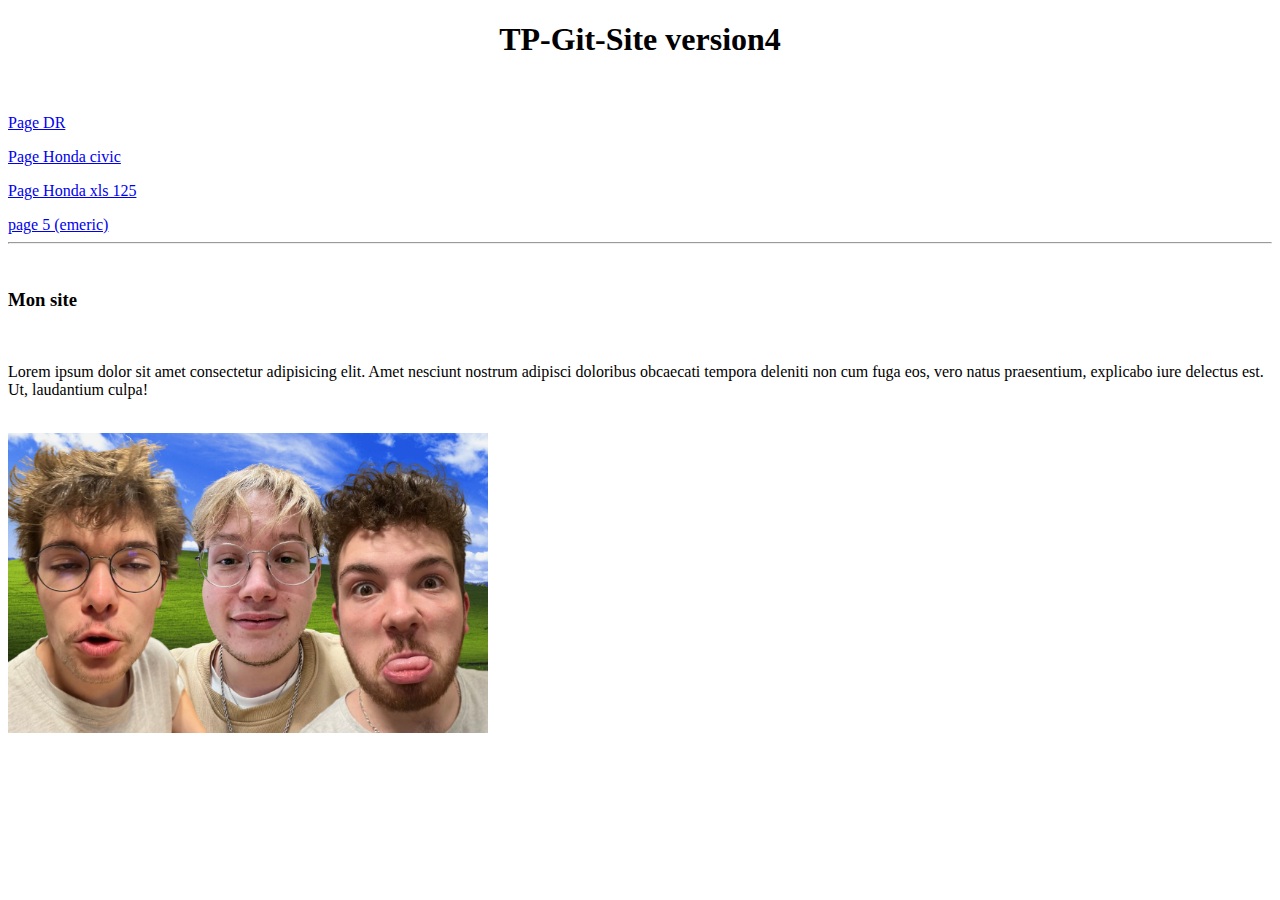
<file: index.html>
<!DOCTYPE html>
<html lang="en">
  <head>
    <meta charset="UTF-8" />
    <meta name="viewport" content="width=device-width, initial-scale=1.0" />
    <title>Git linux</title>
  </head>
  <body>
    <h1 align="center">TP-Git-Site version4</h1>
    <br />

    <a href="site2.html"><p>Page DR</p></a>
    <a href="page3.html"><p>Page Honda civic</p></a>
    <a href="page4.html"><p>Page Honda xls 125</p></a>
    <a href="pages5.html">page 5 (emeric)</a> <br />

    <hr />
    <br />

    <section id="P1">
      <h3>Mon site</h3>
      <br />
      <p>
        Lorem ipsum dolor sit amet consectetur adipisicing elit. Amet nesciunt
        nostrum adipisci doloribus obcaecati tempora deleniti non cum fuga eos,
        vero natus praesentium, explicabo iure delectus est. Ut, laudantium
        culpa!
      </p>
      <br />
      <img src="fichier/fond d'ecran.png" height="300px" alt="" />
    </section>
  </body>
</html>
</file>
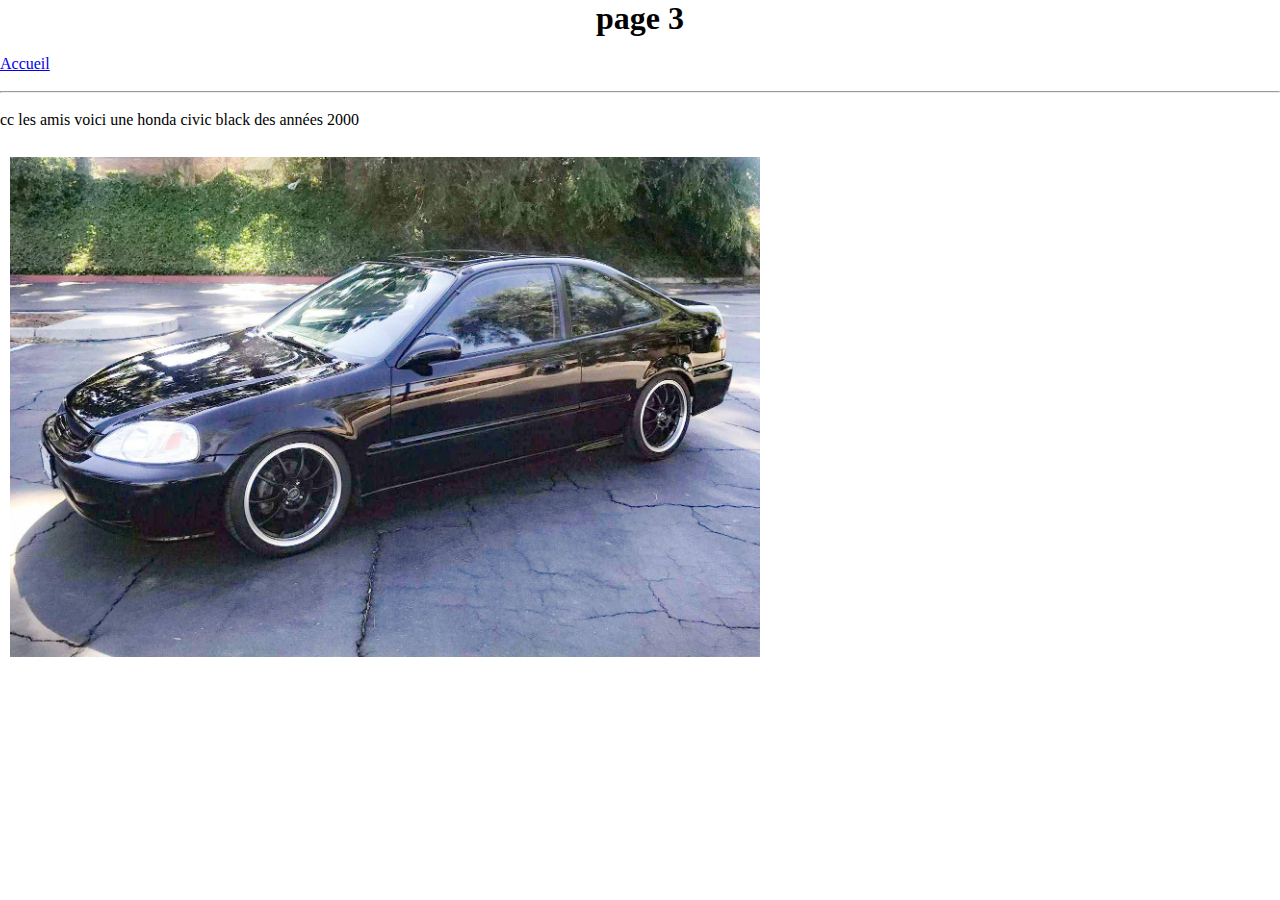
<file: page3.html>
<!DOCTYPE html>
<html lang="en">
  <head>
    <meta charset="UTF-8" />
    <meta name="viewport" content="width=device-width, initial-scale=1.0" />
    <title>Document</title>
  </head>
  <body>
    <h1 align="center">page 3</h1>
    <br>
    <a href="index.html"><p>Accueil</p></a>
    <br>
    <hr>
    <br>
    <p>cc les amis voici une honda civic black des années 2000</p>
    <br>
    <img src="/fichier/honda civic black.jpg" height="500" alt="" />
  </body>
  <style>
    *{
        margin: 0;
        padding: 0;
    }

    img{
        padding: 10px;
    }
  </style>
</html>
</file>
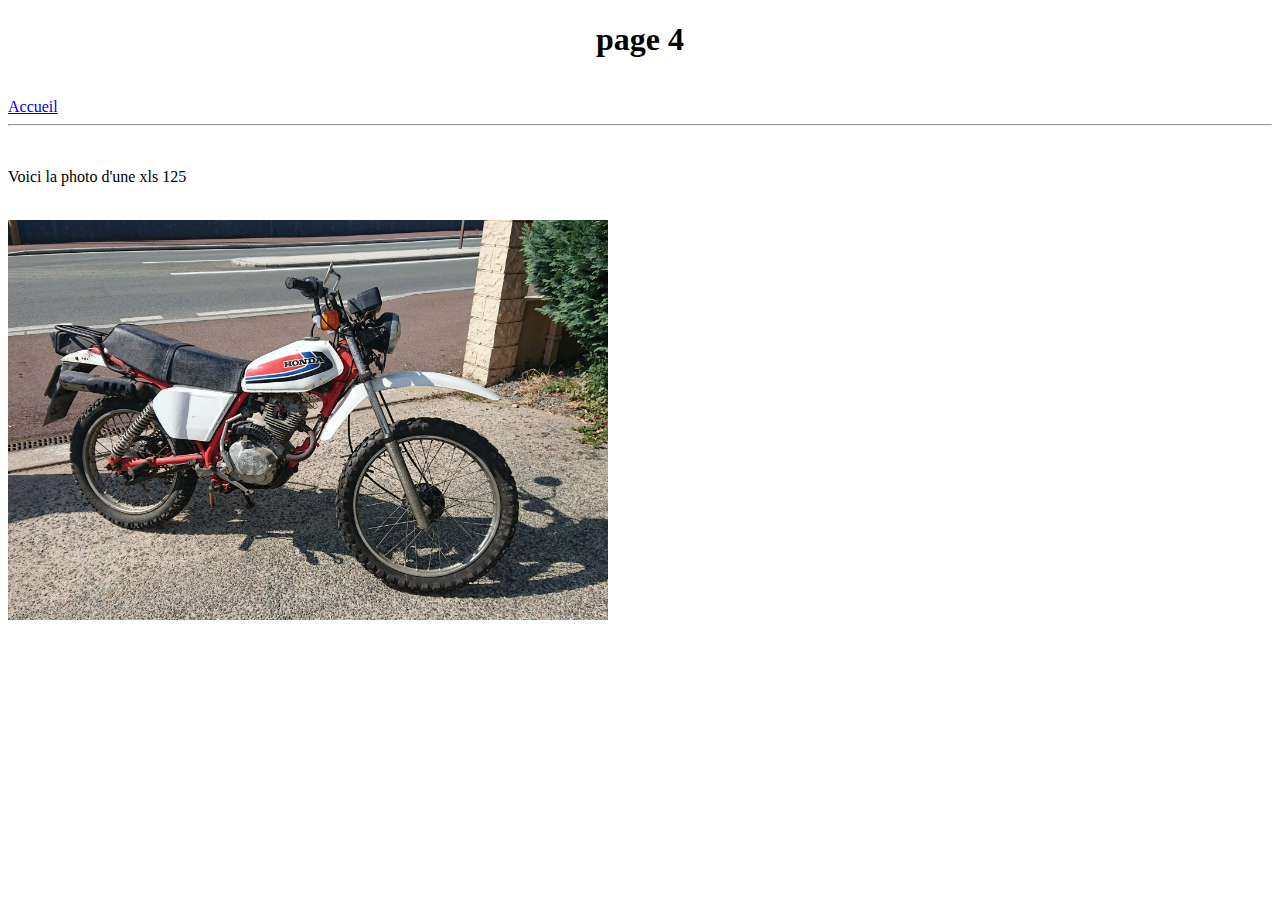
<file: page4.html>
<!DOCTYPE html>
<html lang="en">
<head>
    <meta charset="UTF-8">
    <meta name="viewport" content="width=device-width, initial-scale=1.0">
    <title>Document</title>
</head>
<body>
    <h1 align="center">page 4</h1>
    <br>
    <a href="index.html">Accueil</a>
    <br>
    <hr>
    <br>
    <p>Voici la photo d'une xls 125</p>
    <br>
    <img src="fichier/xls 125.jpg" height="400" alt="">

    
</body>
</html>
</file>
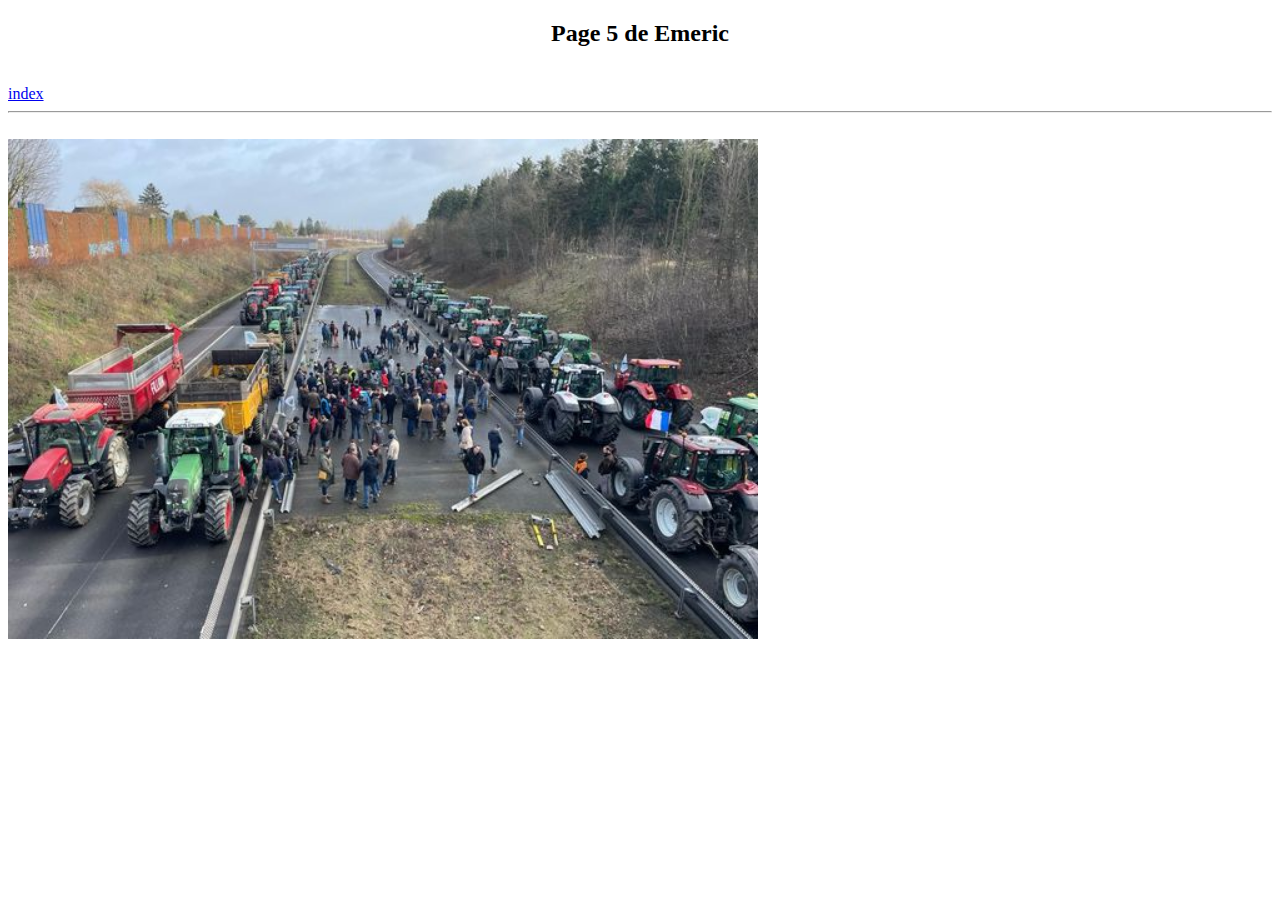
<file: pages5.html>
<!DOCTYPE html>
<html lang="en">
<head>
    <meta charset="UTF-8">
    <meta name="viewport" content="width=device-width, initial-scale=1.0">
    <title>Paysan</title>
</head>
<body>
    <h2 align="center">Page 5 de Emeric</h2>
    <br>
    <a href="index.html">index</a>
    <br>
    <hr>
    <br>
    <img src="/fichier/paysan.jpeg" height="500" alt="">
   
    
</body>
</html>
</file>
